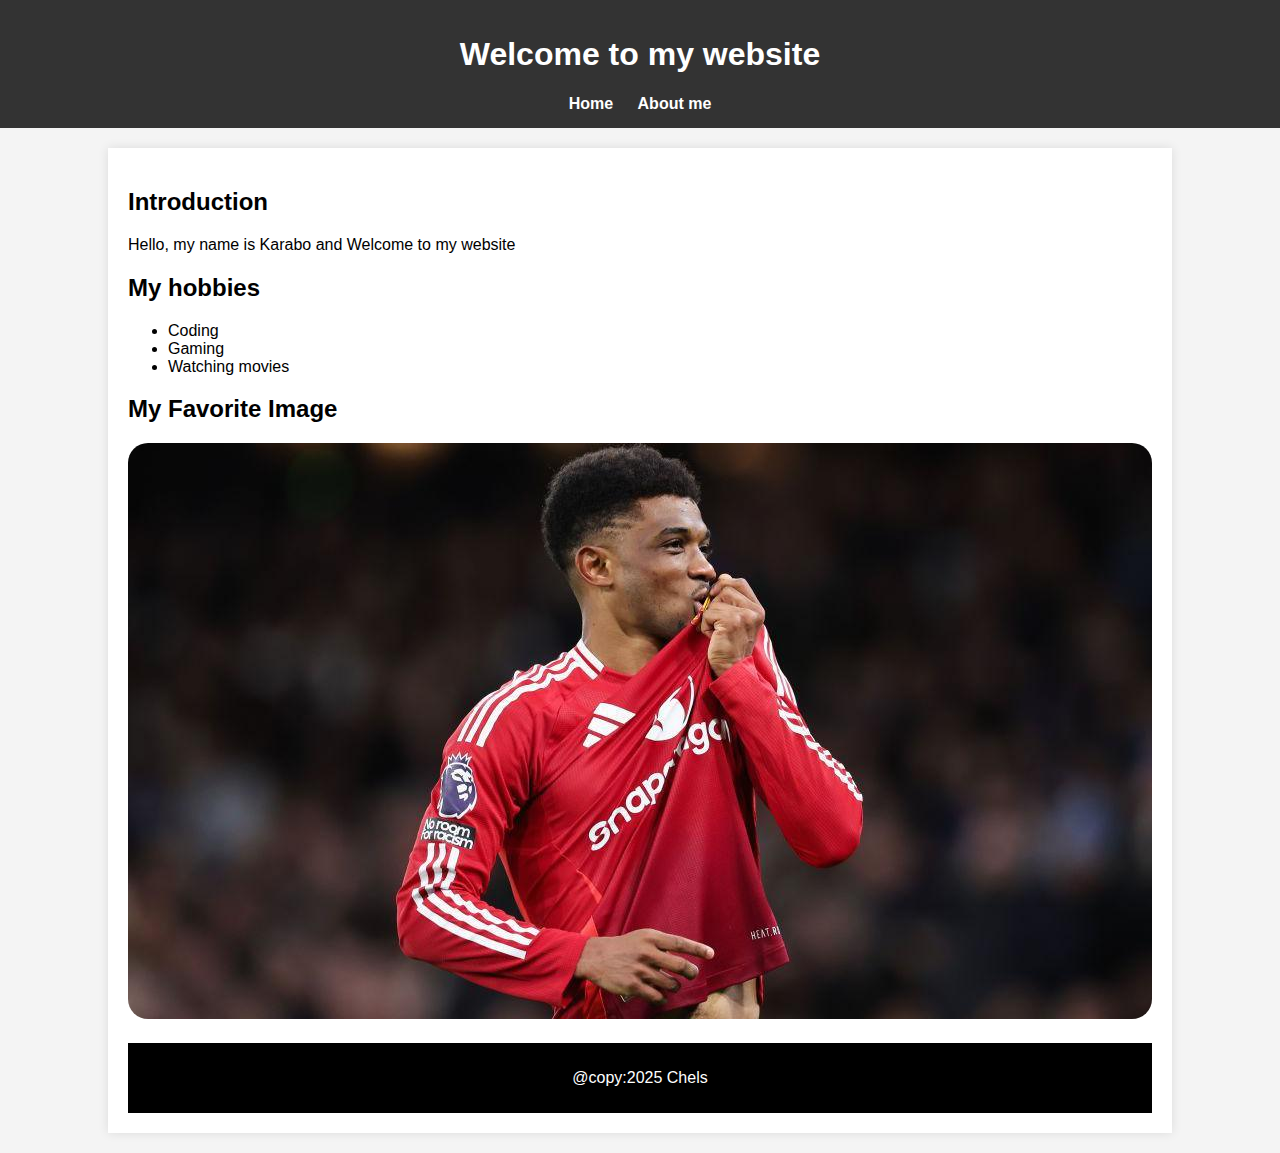
<file: index.html>
<!DOCTYPE html>
<html>
<head>
<title>My Personal Website</title>
<link rel="stylesheet" href="style.css">
</head>
<body>
<header>
<h1> Welcome to my website</h1>
<nav>
<a href="Index2.html">Home</a>
<a href="about.html">About me</a>
</header>
<section>
<h2>Introduction</h2>
<p>Hello, my name is Karabo and Welcome to my website</p>
<h2>My hobbies</h2>
<ul>
<li>Coding</li>
<li>Gaming</li>
<li>Watching movies</li>
</ul>
<h2>My Favorite Image</h2>
<img src="amadinho.jpg" alt="The African Messi" width="1024"
</section>
<footer>
<p> @copy:2025 Chels </p>
</footer>
</body>
</html>
</file>
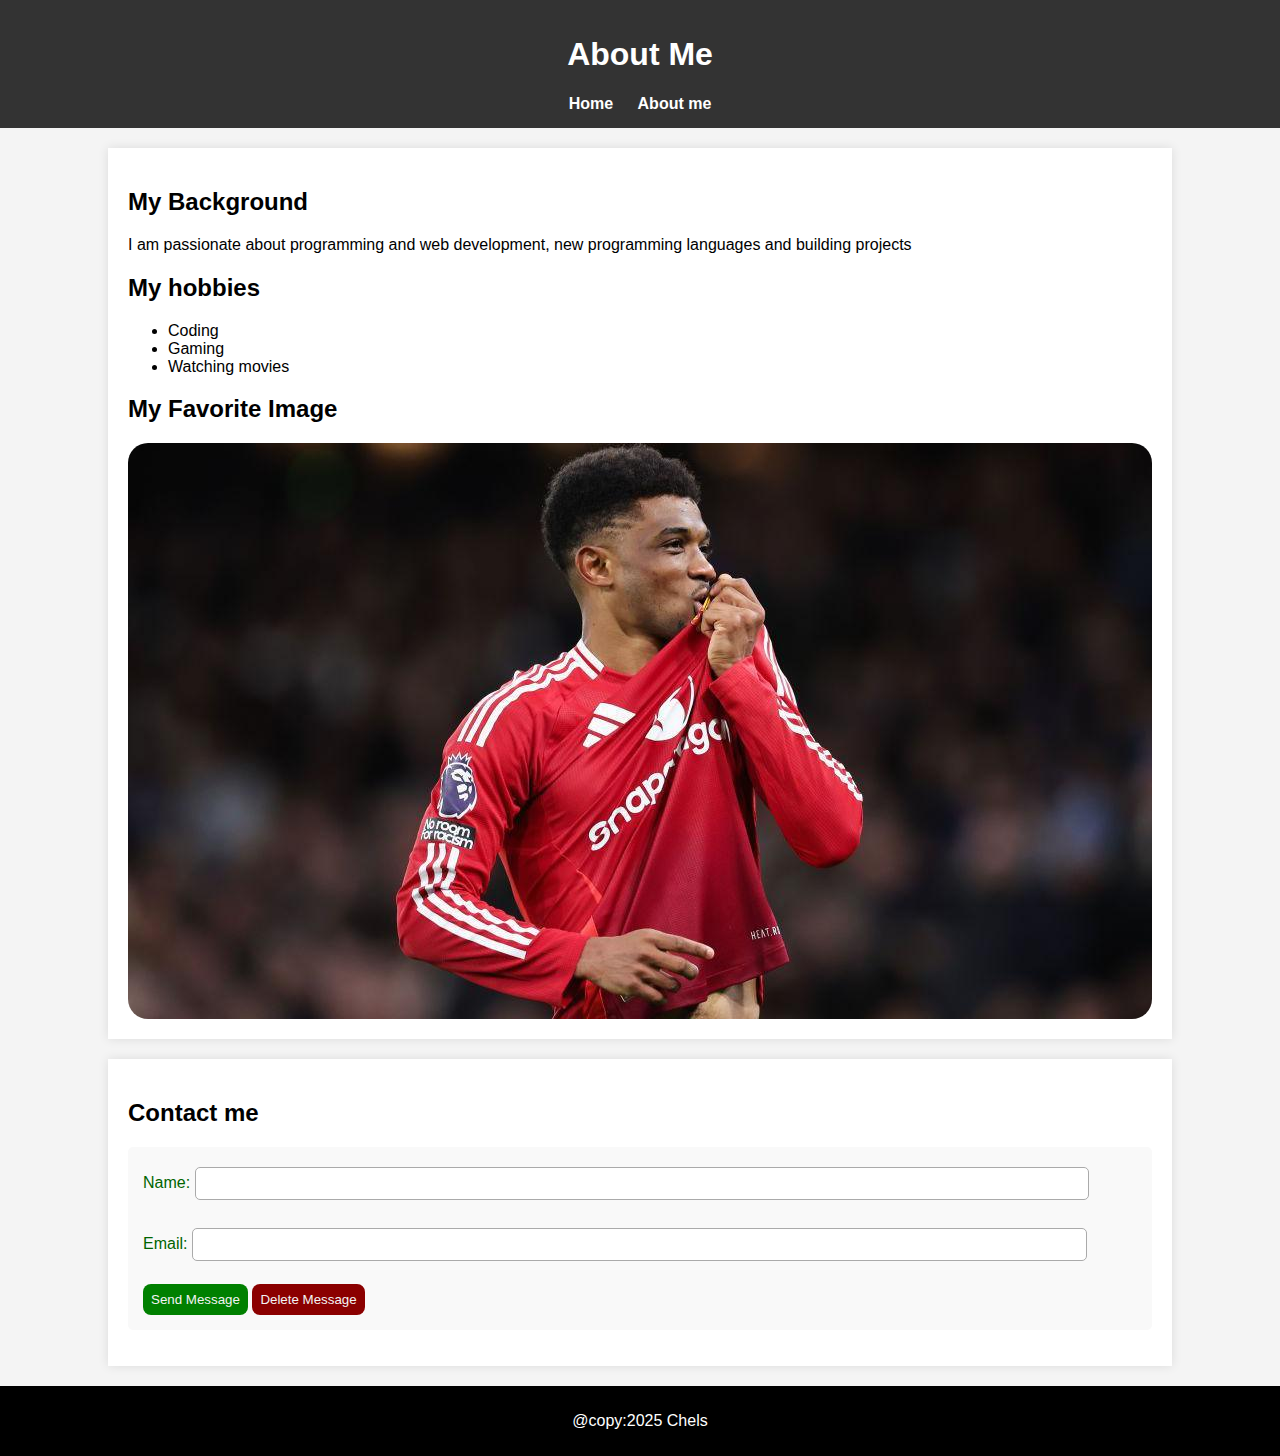
<file: about.html>
<!DOCTYPE.HTML>
<html>
<head>
<title>My Personal Website</title>
<link rel="stylesheet" href="style.css">
</head>
<body>
<header>
<h1> About Me</h1>
<nav>
<a href="Index2.html">Home</a>
<a href="about.html">About me</a>
</header>
<section>
<h2>My Background</h2>
<p>I am passionate about programming and web development, new programming languages and building projects</p>
<h2>My hobbies</h2>
<ul>
<li>Coding</li>
<li>Gaming</li>
<li>Watching movies</li>
</ul>
<h2>My Favorite Image</h2>
<img src="amadinho.jpg" alt="The African Messi" width="1024">
</section>
<section>
<h2>Contact me</h2>
<form>
<label for="Name"> Name: </name>
<input type="text" id="name" name="name" > <br><br>
<label for="Email"> Email: </label>
<input type="text" id="email" name="email"> <br><br>
<input type="submit" value="Send Message" id="SendBtn">
<input type="submit" value="Delete Message" id="delBtn">
</form>
</section>
<footer>
<p> @copy:2025 Chels </p>
</footer>
</body>
</html>
</file>
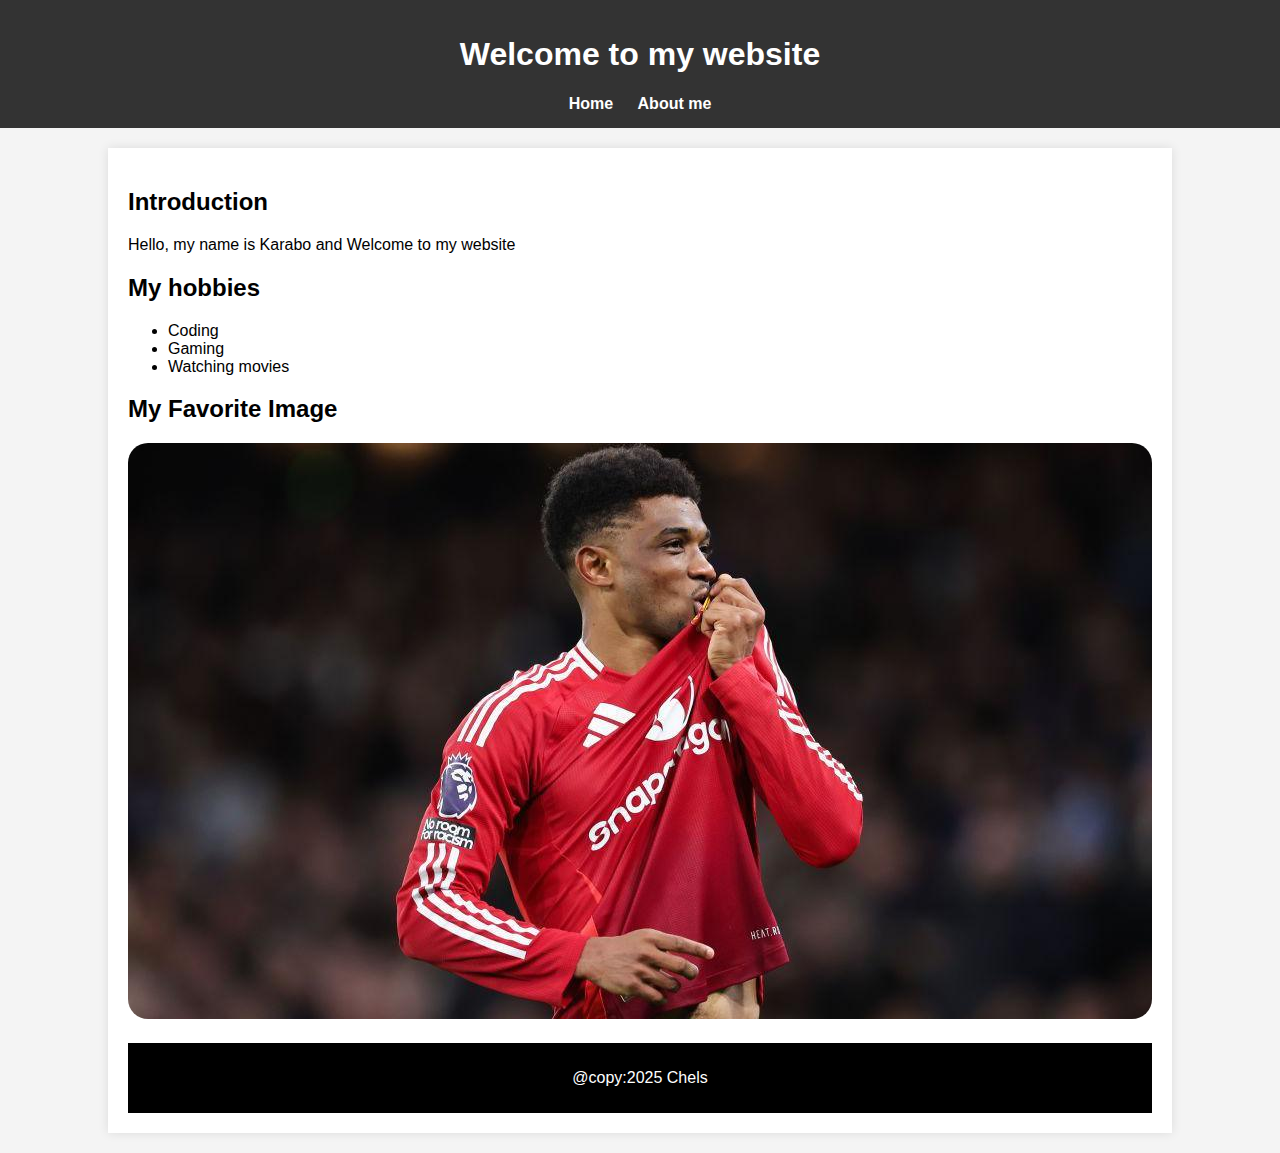
<file: index2.html>
<!DOCTYPE html>
<html>
<head>
<title>My Personal Website</title>
<link rel="stylesheet" href="style.css">
</head>
<body>
<header>
<h1> Welcome to my website</h1>
<nav>
<a href="Index2.html">Home</a>
<a href="about.html">About me</a>
</header>
<section>
<h2>Introduction</h2>
<p>Hello, my name is Karabo and Welcome to my website</p>
<h2>My hobbies</h2>
<ul>
<li>Coding</li>
<li>Gaming</li>
<li>Watching movies</li>
</ul>
<h2>My Favorite Image</h2>
<img src="amadinho.jpg" alt="The African Messi" width="1024"
</section>
<footer>
<p> @copy:2025 Chels </p>
</footer>
</body>
</html>
</file>
<file: style.css>
body { 
    font-family: Arial,sans-serif;
    margin: 0;
    padding: 0;
    background-color: #f4f4f4;
}
header{
    background-color: #333;
    color: white;
    text-align:center;
    padding: 15px;;
}
nav a{ 
    color: white;
    text-decoration:none;
    margin: 0 10px;
    font-weight: bold;
}
nav a :hover{
    text-decoration:underline;
}
section{
    width: 80%;
    margin: 20px auto;
    padding: 20px;
    background-color:white;
    box-shadow: 0 0 10px rgba(0,0,0,0.1);

}
footer{
    text-align: center;
    background-color: black;
    color: white;
    padding: 10px;
    margin-top: 20px;
}
footer a{
    color: rgb (132,191,242);
    text-decoration: none;
    margin: 0 10px;
    font-weight: bold;
}
img{ 
    border-radius: 20px;
}
form{
    background: #f9f9f9;
    padding: 15px;
    border-radius: 5px;
}
input[type="text"] ,input[type="email"] {
    width: 90%;
    padding: 8px;
    margin: 5px 0;
    border: 1px solid #AAAAAA;
    border-radius: 5px;
}
input[type="submit"] { 
    background-color: green;
    color: #f4f4f4;
    padding: 8px;
    border: none;
    cursor: pointer;
    border-radius: 8px;
}
label{
    color: darkgreen;
}
#delBtn{
    background-color: darkred;
}
</file>
